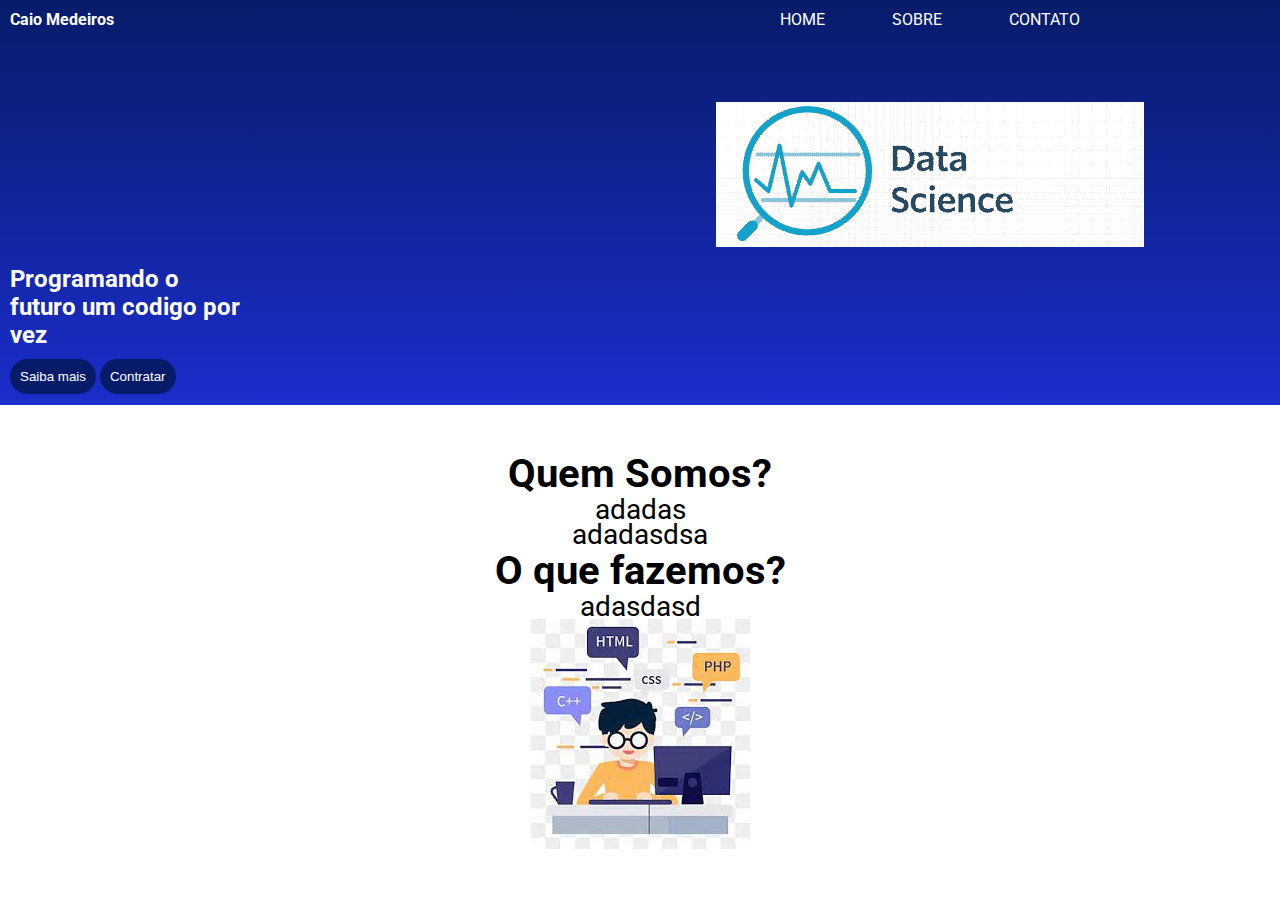
<file: index.html>
<!DOCTYPE html>
<html lang="pt-Br">

<head>
    <meta charset="UTF-8">
    <meta name="viewport" content="width=device-width, initial-scale=1.0">
    <title>Caio Medeiros</title>
    <link rel="stylesheet" href="style.css">
    <link rel="preconnect" href="https://fonts.googleapis.com">
    <link rel="preconnect" href="https://fonts.gstatic.com" crossorigin>
    <link
        href="https://fonts.googleapis.com/css2?family=Roboto:ital,wght@0,100;0,300;0,400;0,500;0,700;0,900;1,100;1,300;1,400;1,500;1,700;1,900&display=swap"
        rel="stylesheet">
</head>

<body>
    <div id="box-header">
        <header>
            <h4>Caio Medeiros</h4>
            <nav>
                <a>HOME</a>
                <a>SOBRE</a>
                <a>CONTATO</a>
            </nav>
        </header>

        <div id="first-container">
            <section id="first-section">
                <h2>Programando o futuro um codigo por vez</h2>
            <button id="learn-more">Saiba mais</button>
            <button id="hire">Contratar</button>
            </section>
            <img src="assets/image1.png">
        </div>
    </div>

    <main>
        <h1>Quem Somos?</h1>
        <p>adadas<br>adadasdsa</p>
        <h1>O que fazemos?</h1>
        <p>adasdasd</p>
        <img src="assets/image1.jpeg">
    </main>
</body>

</html>
</file>
<file: style.css>
* {
    margin:0;
    padding: 0;
    box-sizing: border-box;
}

hmtl, body {
    width:100%;
    font-family: "Roboto", sans-serif;

    overflow-x: hidden;
}

/* ----------------- Header ----------------- */

#box-header {
    width: 100vw;
    max-width: 100vw;
    overflow: hidden;
    height: 45vh;

    padding: 10px;
    padding-bottom:  30px;
    padding-right: 200px;
    
    background-image: linear-gradient(to bottom, #071C69, #1B2DCB);
    color: #fff;
}

header {
    display: flex;
    justify-content: space-between;
}

header nav {
    display: flex;
    width: 300px;
    justify-content: space-between;
}

a:hover {
    color:aqua;
}

#first-section h2 {
    margin-bottom: 10px;
}

#first-container {
    height: 100%;
    
    display: flex;
    align-items: flex-end;
    
    position: relative;
}

#first-container img {
    position: absolute;
    top: 20%;
    left: 66%;
}

h2 {
    width: 240px;
}

button {
    border-radius: 78px;
    border:0;
    padding: 10px;
}

#learn-more {
    background-color: #071C69;
    color: #FFF;
}

#hire {
    background-color: #071C69;
    color: #FFF;
}

/* ----------------- Main ----------------- */
main {
    position: absolute;

    top:50%;

    display: flex;
    flex-direction: column;

    width: 100vw;

    align-items: center;
}

main h1 {
    font-size: 40px;
}

main p{
    font-size: 28px;
    line-height: 25px;
    text-align: center;
}
</file>
